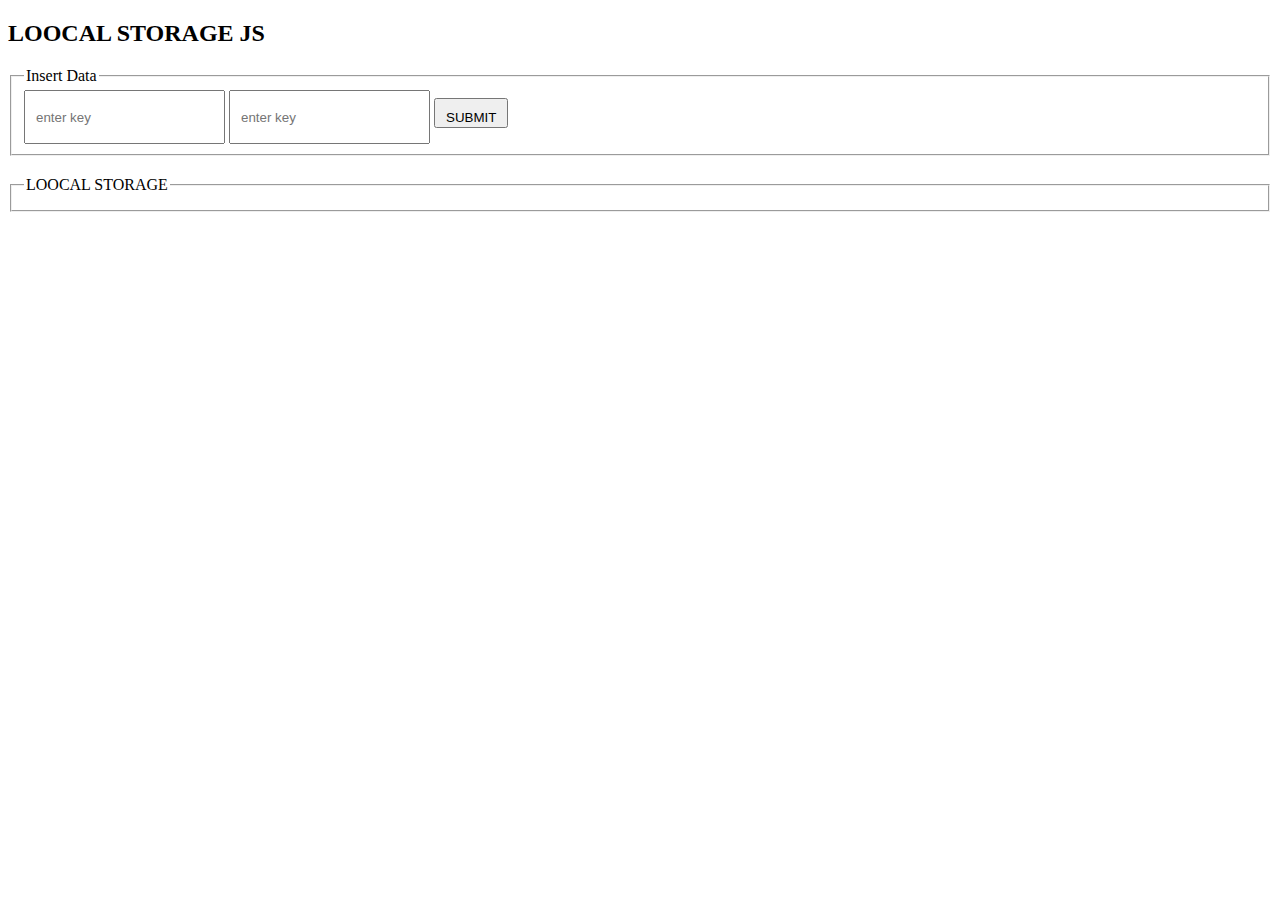
<file: index.html>
<!DOCTYPE html>
<html lang="en">
<head>
    <meta charset="UTF-8">
    <meta http-equiv="X-UA-Compatible" content="IE=edge">
    <meta name="viewport" content="width=device-width, initial-scale=1.0">
    <title>Document</title>
    <link rel="stylesheet" href="style.css">
</head>
<body>
    <h2>LOOCAL STORAGE JS</h2>
    <FIeldset>
        <LEgend>Insert Data</LEgend>
        <input type="text" placeholder="enter key" id="inputkey">
        <input type="text" placeholder="enter key" id="inputvalue">
        <button type="button" onclick="x()">SUBMIT</button>
    </FIeldset>
    <fieldset>
        <legend>LOOCAL STORAGE</legend>
        <div id="output"></div>
    </fieldset>
    <script src="app.js"></script>
</body>
</html>
</file>
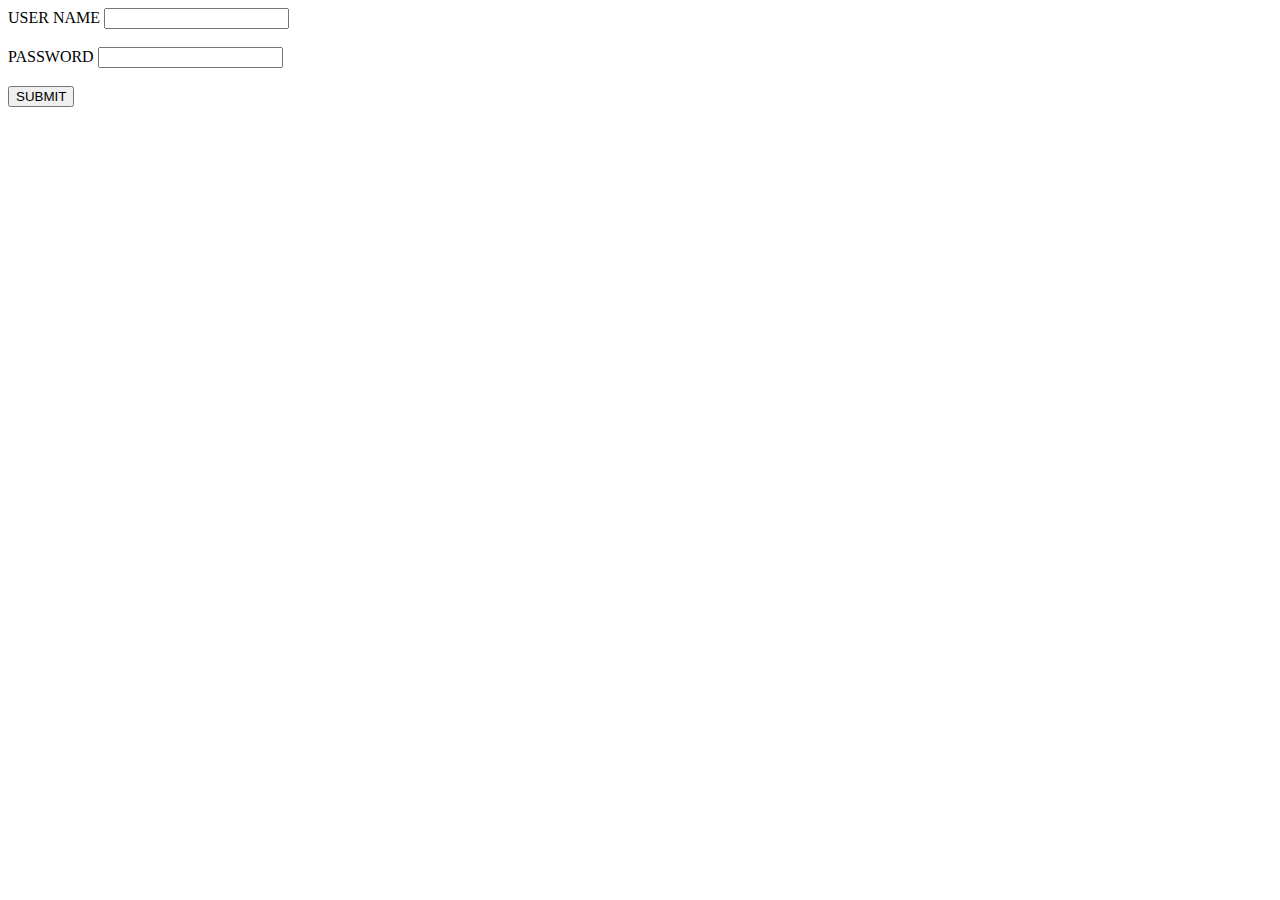
<file: child.html>
<!DOCTYPE html>
<html lang="en">
<head>
    <meta charset="UTF-8">
    <meta http-equiv="X-UA-Compatible" content="IE=edge">
    <meta name="viewport" content="width=device-width, initial-scale=1.0">
    <title>Document</title>
    
</head>
<body>
    <!-- <button onclick="apChild()">ADD TAGS</button>
    <script>
        function apChild(){
        var tag = document.createElement("h1")
        tag.textContent ='DOM'
        console.log(tag)
        document.body.appendChild(tag)
        tag.style.textAlign='center'
        tag.style.background = 'greenyellow'
        var div = document.createElement('div')
        div.innerHTML = 'div created'
        console.log(div)
        document.body.appendChild(div)
        div.style.border=' 2px dotted blue'
        div.style.fontStyle = 'italic'
        div.style.textAlign='center'
        div.style.background='green'
        }
    </script> -->

<!-- 

<script>
    var u = document.createElement('ul')
    var l1 = document.createElement('li')
    var l2 = document.createElement('li')
    var l3 = document.createElement('li')
    var l4 = document.createElement('li')
    l1.textContent='JS'
    l2.textContent='NODE'
    l3.textContent='JAVA'
    l4.textContent='REACT'
    u.appendChild(l1)
    u.appendChild(l2)
    u.appendChild(l3)
    u.appendChild(l4)
    console.log(u)
    document.body.appendChild(u)
</script> -->

<form action="http://127.0.0.1:5500/local%20storage/index.html" onsubmit="return login()">
<label for="">USER NAME</label>
<INPut type="text" id="input1"></INPut>
<br><br>
<label for="">PASSWORD</label>
<INPut type="password" id="pass"></INPut>
<br><br>
<button >SUBMIT</button>
</form>
<script>
    function  login(){
        var name = document.getElementById('input1').value
        var pass = document.getElementById('pass').value
        if(name!="soumya"||name==null||name==""){
            alert('wrong US NAME')
            return false;
        }
        else if (pass!="sonu123"||pass.length<6){
            alert('wrong PASSWORD')
            return false;
        }
    }
</script>
</body>
</html>
</file>
<file: style.css>
input, button 
{
    padding: 10px;
    height: 30px;
    color:;
}

fieldset {
    margin-bottom: 20px;
}
</file>
